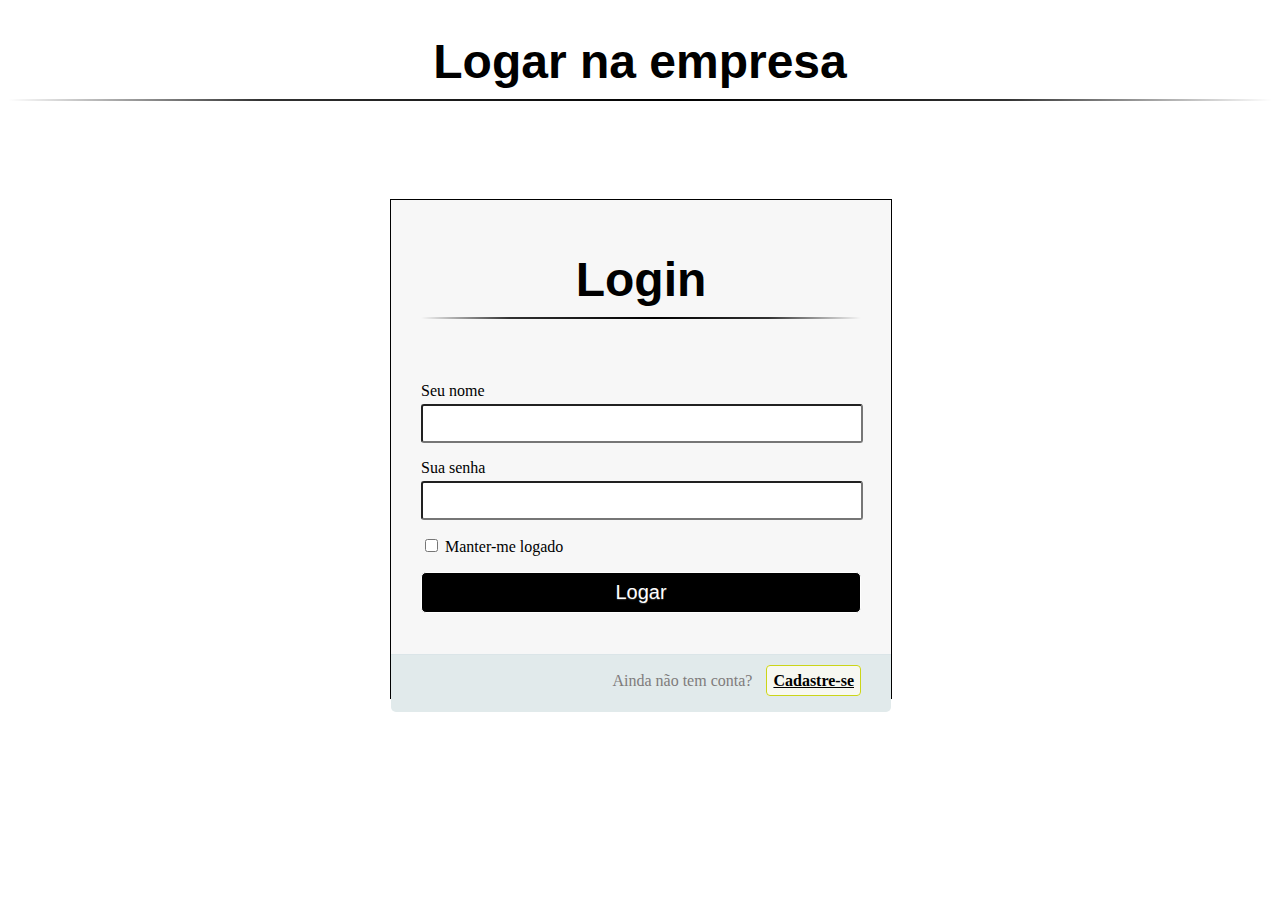
<file: formis 2/index.html>
<!DOCTYPE html>
<html lang="pt-br">
<head>
    <meta charset="UTF-8">
    <meta http-equiv="X-UA-Compatible" content="IE=edge">
    <meta name="viewport" content="width=device-width, initial-scale=1.0">
    <script src="script.js"></script>
    <title>Formulário de cadastro</title>
    <link rel="stylesheet" href="style.css">
</head>
<body>
    <h1>Logar na empresa</h1>
<div class="container" >
  <br>
  <br>
    <a class="links" id="paracadastro"></a>
    <a class="links" id="paralogin"></a>
     
    <div class="content">      
      <div id="login">
        <form method="post" action=""> 
          <h1>Login</h1> 
          <p> 
            <label for="nome_login">Seu nome</label>
            <input id="nome_login" name="nome_login" required="required" type="text" class="texto"/>
          </p>
           
          <p> 
            <label for="senha">Sua senha</label>
            <input id="senha_login" name="senha_login" required="required" type="password"  class="texto" /> 
          </p>

          <p> 
            <input type="checkbox" name="manterlogado" id="manterlogado" value=""/> 
            <label for="manterlogado">Manter-me logado</label>
          </p>
           
          <p> 
            <button type="button" onclick="botaoLog()">Logar</button>
          </p>
           
          <p class="link">
            Ainda não tem conta?
            <a href="index2.html">Cadastre-se</a>
          </p>
        </form>
      </div>
</body>
</html>
</file>
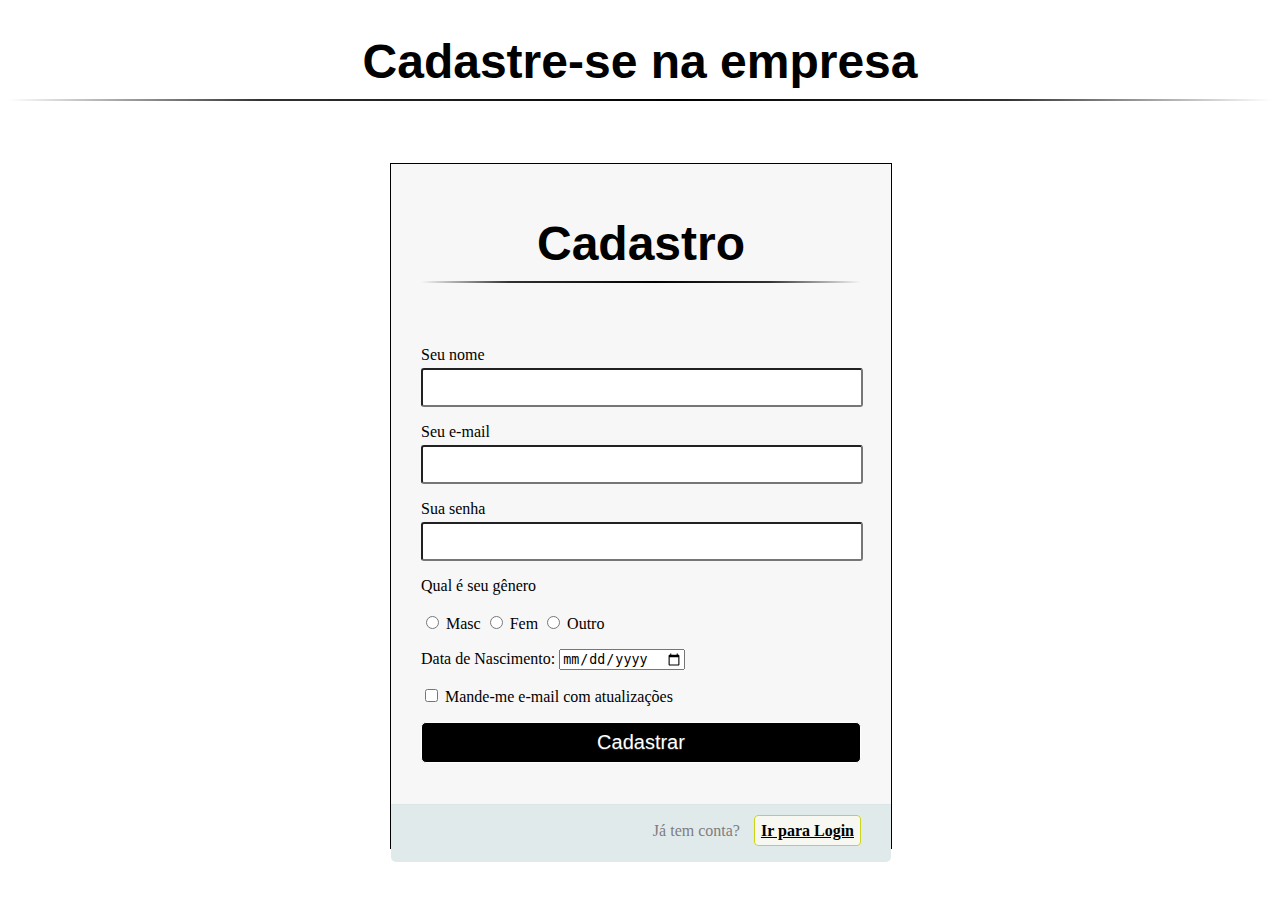
<file: formis 2/index2.html>
<!DOCTYPE html>
<html lang="pt-br">
<head>
    <meta charset="UTF-8">
    <meta http-equiv="X-UA-Compatible" content="IE=edge">
    <meta name="viewport" content="width=device-width, initial-scale=1.0">
    <link rel="stylesheet" href="style.css">
    <script src="script.js"></script>
    <title>Cadastro</title>
</head>
<body>
    <h1>Cadastre-se na empresa</h1>
    <div class="container" >
        <div class="content">
    <div id="cadastro">
        <form method="post" action=""> 
          <h1>Cadastro</h1> 
          <p> 
            <label for="nome_cad">Seu nome</label>
            <input id="nome_cad" name="nome_cad" required="required" type="text" class="texto"/>
          </p>
           
          <p> 
            <label for="email_cad">Seu e-mail</label>
            <input id="email_cad" name="email_cad" required="required" type="email" class="texto"/> 
          </p>
           
          <p> 
            <label for="senha_cad">Sua senha</label>
            <input id="senha_cad" name="senha_cad" required="required" type="password" class="texto"/>
          </p>
           
          <p>
            <div class="radio">
            <label for="">Qual é seu gênero</label>
            <br>
            <br>
            <input type="radio" id="masc" name="estado_civil" value="masc">
            <label for="masc">Masc</label>
            <input type="radio" id="fem" name="estado_civil" value="fem">
            <label for="fem">Fem</label> 
            <input type="radio" id="outro" name="estado_civil" value="outro">
            <label for="outro">Outro</label>
            </div>
          </p>

          <p>
            <label for="birth-date">Data de Nascimento:</label>
            <input type="date" id="birth-date" name="birth-date" required>
          </p>

           <p>
            <input type="checkbox">
            <label for="">Mande-me e-mail com atualizações</label>
           </p>

          <p> 
            <button type="button" onclick="botaoCad()">Cadastrar</button>
          </p>
           
          <p class="link">  
            Já tem conta?
            <a href="index.html"> Ir para Login </a>
          </p>
        </form>
      </div>
    </div>
  </div> 
</body>
</html>
</file>
<file: formis 2/style.css>
.content{
    width: 500px;
    min-height: 560px;    
    margin: 0px auto;
    position: relative;   
  }
  
h1{
    font-size: 48px;
    color: black;
    padding: 2px 0 10px 0;
    font-family: Arial,sans-serif;
    font-weight: bold;
    text-align: center;
    padding-bottom: 30px;
  }

#cadastro, 
#login{
    position: absolute;
    top: 0px;
    width: 88%;   
    padding: 18px 6% 60px 6%;
    margin: 0 0 35px 0;
    background: #f7f7f7;
    border: 1px solid black;
  }

h1:after{
    content: ' ';
    display: block;
    width: 100%;
    height: 2px;
    margin-top: 10px;
    background: -webkit-linear-gradient(left, rgba(0, 0, 0, 0) 0%,rgba(0, 0, 0, 0.8) 20%,rgb(0, 0, 0) 53%,rgba(0, 0, 0, 0.8) 79%,rgba(147,184,189,0) 100%); 
    background: linear-gradient(left, rgba(0, 0, 0, 0) 0%,rgba(0, 0, 0, 0.8) 20%,rgb(0, 0, 0) 53%,rgba(0, 0, 0, 0.8) 79%,rgba(0, 0, 0, 0) 100%); 
  }

p{
    margin-bottom:15px;
  }
   
  .content p:first-child{
    margin: 0px;
  }
   
  label{
    color: #000000;
    position: relative;
  }

  input {
    outline: none;
  }

.texto {
  width: 95%;
    margin-top: 4px;
    padding: 10px;    
    -webkit-border-radius: 3px;
    border-radius: 3px;
   
    -webkit-transition: all 0.2s linear;
    transition: all 0.2s linear;
}

button{
    width: 100%!important;
    cursor: pointer;  
    background: rgb(0, 0, 0);
    padding: 8px 5px;
    color: #fff;
    font-size: 20px;  
    border: 1px solid #fff;   
    margin-bottom: 10px;  
    text-shadow: 0 1px 1px #333;
    -webkit-border-radius: 5px;
    border-radius: 5px;
   
    transition: all 0.2s linear;
}

.link{
    position: absolute;
    background: #e1eaeb;
    color: #7f7c7c;
    left: 0px;
    height: 20px;
    width: 440px;
    padding: 17px 30px 20px 30px;
    font-size: 16px;
    text-align: right;
    border-top: 1px solid #dbe5e8;
   
    -webkit-border-radius: 0 0  5px 5px;
    border-radius: 0 0  5px 5px;
  }
   
  .link a {
    font-weight: bold;
    background: #f7f8f1;
    padding: 6px;
    color: rgb(0, 0, 0);
    margin-left: 10px;
    border: 1px solid #cbd518;
   
    -webkit-border-radius: 4px;
    border-radius: 4px;  
   
    -webkit-transition: all 0.4s linear;
    transition: all 0.4s  linear;
  }
   
  .link a:hover {
    color: #000000;
    background: #f7f7f7;
    border: 1px solid #000000;
  }
</file>
